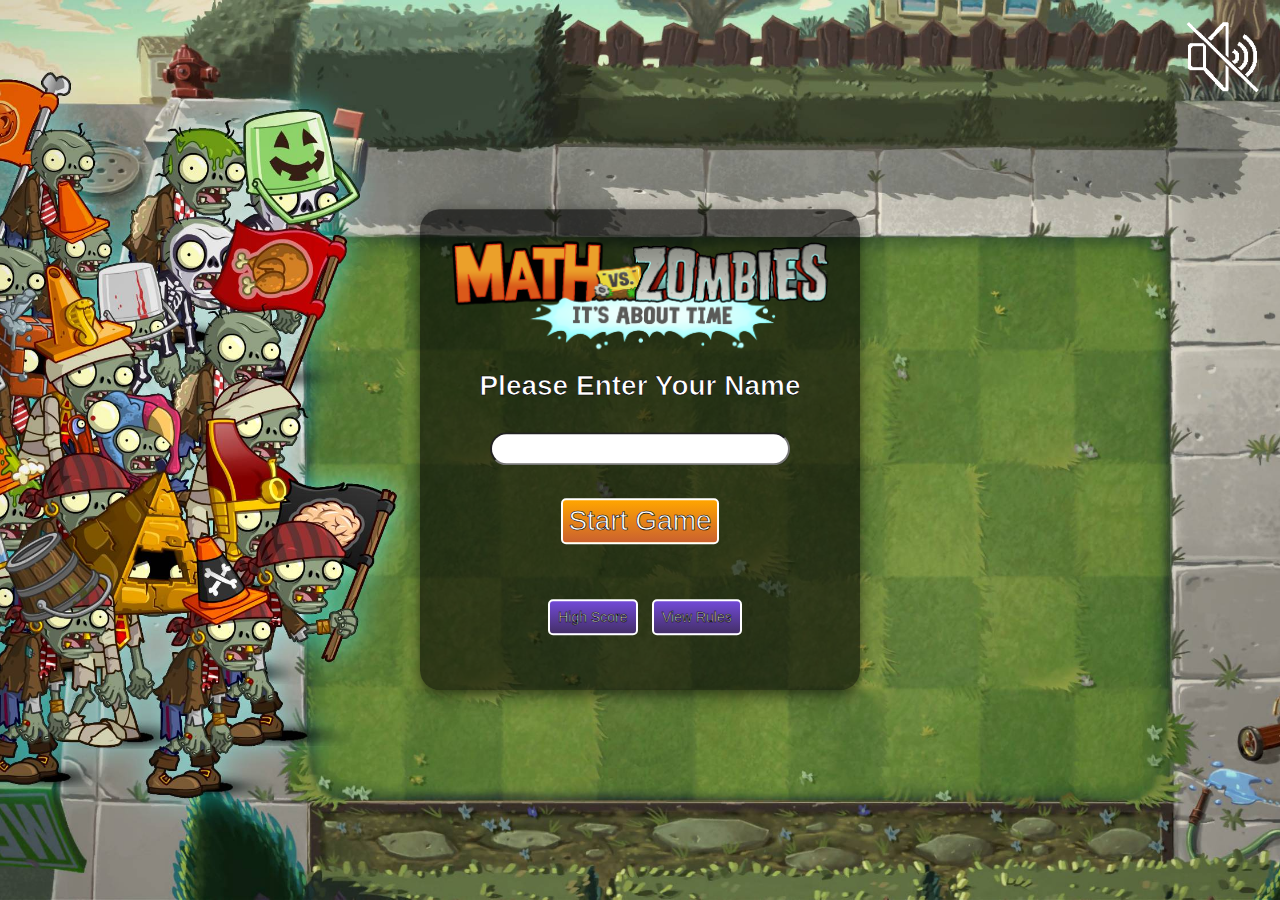
<file: index.html>
<!DOCTYPE html>
<html lang="en">

<head>
    <meta charset="UTF-8">
    <meta http-equiv="X-UA-Compatible" content="IE=edge">
    <meta name="viewport" content="width=device-width, initial-scale=1.0">
    <link rel="apple-touch-icon" sizes="180x180" href="assets/img/favicon/apple-touch-icon.png">
    <link rel="icon" type="image/png" sizes="32x32" href="assets/img/favicon/favicon-32x32.png">
    <link rel="icon" type="image/png" sizes="16x16" href="assets/img/favicon/favicon-16x16.png">
    <link type="text/css" rel="stylesheet" href="assets/css/style.css">
    <link type="text/css" rel="stylesheet" href="assets/css/common.css">

    <title>Math vs Zombies | Welcome</title>

</head>

<body>
    <div class="popup" id="popup-1">
        <div class="overlay"></div>
        <div class="content">
            <div class="close-btn" onclick="togglePopup()">×</div>
            <h2>Game Rules : </h2>
            <br>
            <br>
            <p>

                1. You have 60 Seconds to correctly answer a series of math multiplication questions. <br> <br>

                2. There are total 5 Levels in this game. <br> <br>

                3. Press UP ARROW to move player upwards and DOWN ARROW to move player downwards.<br> <br>

                4. Press SPACEBAR to select answer.<br> <br>

                5. Correctly answering a question advances you to next level. <br> <br>

                6. You will lose if zombies reaches to the right of screen or if the time runs out.<br> <br>

                7. To Win ,You must defeat five levels within the specified time period.<br> <br>


            </p>
        </div>
    </div>

    <div id="welcome-container">
        <img class="main_image" src="assets/img/title.png" alt="Math vs Zombies">
        <form id="login" action="game.html">
            <div id="form-container">
                <h3>Please Enter Your Name</h3>
                <p id = "name_error"> </p>
                <input type="text" id="txt" class="mytext" name="name" size="38" maxlength="18" required />
                <br>
                <input class="start_game" type="submit" onclick="passvalues();"
                value="Start Game"/>
            </div>
        </form>
       
        <div id="button-container">
            <button class="highScoreButton" onclick="location.href='highscore.html'" ;> High Score </button>
            <button class="buttonPop" onclick="togglePopup()">View Rules</button>
        </div>
    </div>

    <audio id="testAudio" class="hidden" src="assets/audio/music-main-menu.ogg" type="audio/ogg">
    </audio>

    <button id="playAudio" class="audiomp3 hidden" onclick="playMe()">Play &#9658</button>

    <input id="home_audio" class="sound" type="image" onclick="playMe()" name="" src="assets/img/sound-off.png" alt="sound">  

    <script type="text/javascript" src="assets/js/app.js"></script>


</body>

</html>
</file>
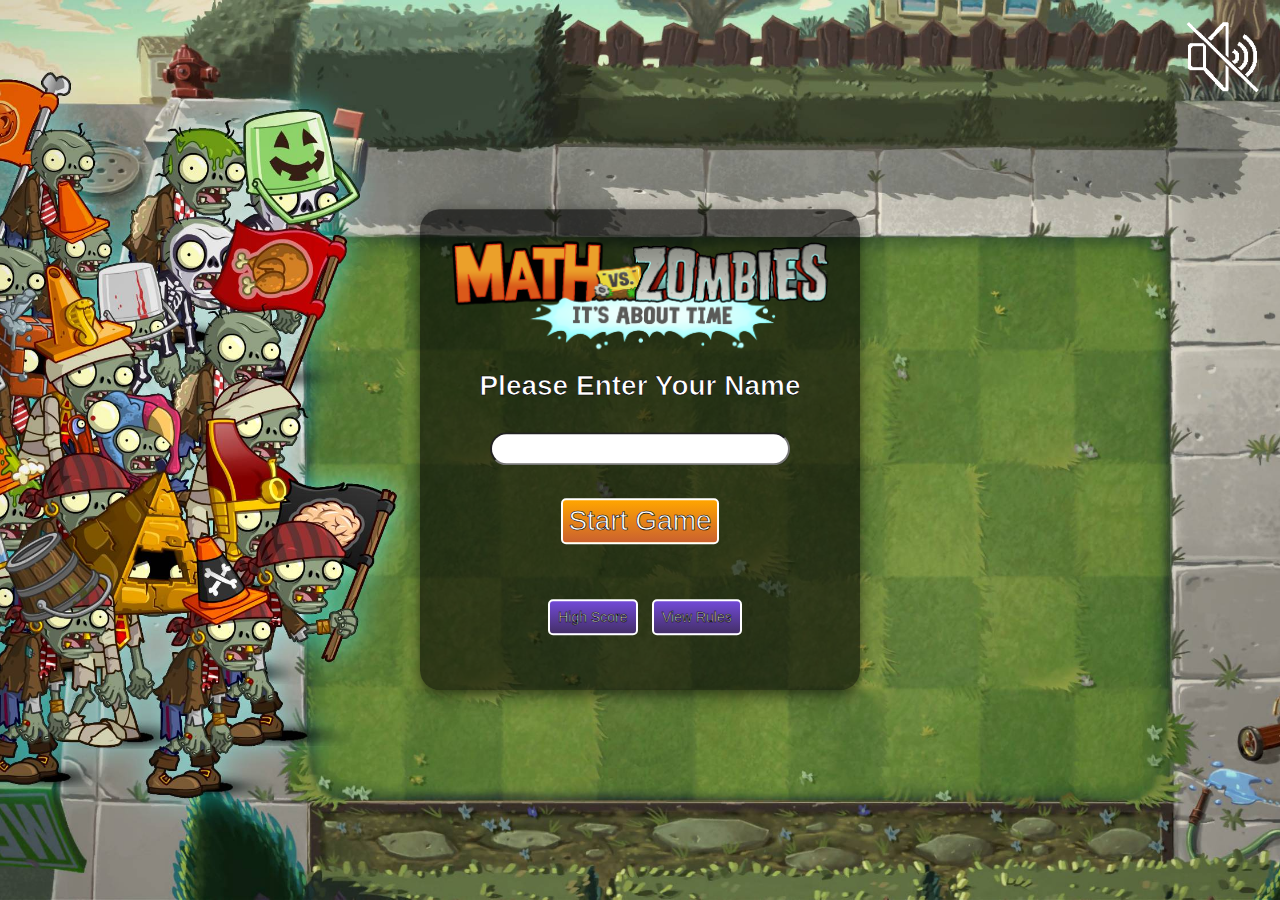
<file: game.html>
<!DOCTYPE html>
<html lang="en">
<head>
    <meta charset="UTF-8">
    <meta http-equiv="X-UA-Compatible" content="IE=edge">
    <meta name="viewport" content="width=device-width, initial-scale=1.0">
    <link rel="apple-touch-icon" sizes="180x180" href="assets/img/favicon/apple-touch-icon.png">
    <link rel="icon" href="assets/img/favicon/favicon.ico" type="image/x-icon" />
    <link rel="icon" type="image/png" sizes="32x32" href="assets/img/favicon/favicon-32x32.png">
    <link rel="icon" type="image/png" sizes="16x16" href="assets/img/favicon/favicon-16x16.png">
    <link type="text/css" rel="stylesheet" href="assets/css/game.css">
    <link type="text/css" rel="stylesheet" href="assets/css/common.css">
    <title>Math vs Zombies | Game</title>
</head>
<body>
    <main>
        <div id="result" class="overlay hidden">
            <div class="pop-up">
                <div id="pop-up-header">
                    <h2>Game Over</h2>
                    <p id="game-over-text">You Lose</p>
                </div>
                <div id="pop-up-footer">
                    <button id="play-again-btn">Play Again</button>
                    <button id="high-score-btn" onclick="location.href='highscore.html';">View High Score</button>
                </div>
            </div>
        </div>
        <div id="level-container">
            <div id="level-content">
                <div id="hud-container">
                    <div id="level-hud" class="hud-item">
                        <p>Level 1/5</p>
                    </div>
                    <div id="time-hud" class="hud-item">
                        <p>Time Remaining : <span id="remaining-time">60</span></p>
                    </div>
                </div>
                <div id="zombies-container">
                    <div id="zombie-row-1" class="zombie-container">
                        <div id="zombie-1" class="row-item zombie">
                            <img src="assets/img/level-1/zombie-1.png" alt="Zombie-1">
                            <div class="hud-item">
                                <p>7x9=?</p>
                            </div>
                        </div>
                        <div id="player-row-1" class="row-item player">
                            <img src="assets/img/player.png" alt="Player-1">
                            <div class="hud-item">
                                <p>100</p>
                            </div>
                        </div>
                    </div>
                    <div id="zombie-row-2" class="zombie-container">
                        <div id="zombie-2" class="row-item zombie">
                            <img src="assets/img/level-1/zombie-2.png" alt="Zombie-2">
                            <div class="hud-item">
                                <p>5x20=?</p>
                            </div>
                        </div>
                        <div id="player-row-2" class="row-item player">
                            <img src="assets/img/player.png" alt="Player-2">
                            <div class="hud-item">
                                <p>100</p>
                            </div>
                        </div>
                    </div>
                    <div id="zombie-row-3" class="zombie-container">
                        <div id="zombie-3" class="row-item zombie">
                            <img src="assets/img/level-1/zombie-3.png" alt="Zombie-3">
                            <div class="hud-item">
                                <p>10x10=?</p>
                            </div>
                        </div>
                        <div id="player-row-3" class="row-item player">
                            <img src="assets/img/player.png" alt="Player-3">
                            <div class="hud-item">
                                <p>100</p>
                            </div>
                        </div>
                    </div>
                    <div id="zombie-row-4" class="zombie-container">
                        <div id="zombie-4" class="row-item zombie">
                            <img src="assets/img/level-1/zombie-4.png" alt="Zombie-4">
                            <div class="hud-item">
                                <p>1x10=?</p>
                            </div>
                        </div>
                        <div id="player-row-4" class="row-item player">
                            <img src="assets/img/player.png" alt="Player-4">
                            <div class="hud-item">
                                <p>100</p>
                            </div>
                        </div>
                    </div>
                    <div id="zombie-row-5" class="zombie-container">
                        <div id="zombie-5" class="row-item zombie">
                            <img src="assets/img/level-1/zombie-5.png" alt="Zombie-5">
                            <div class="hud-item">
                                <p>10x11=?</p>
                            </div>
                        </div>
                        <div id="player-row-5" class="row-item player">
                            <img src="assets/img/player.png" alt="Player-5">
                            <div class="hud-item">
                                <p>100</p>
                            </div>
                        </div>
                    </div>
                </div>
            </div>
        </div>
    </main>

    <script src="assets/js/game.js"></script>
</body>
</html>
</file>
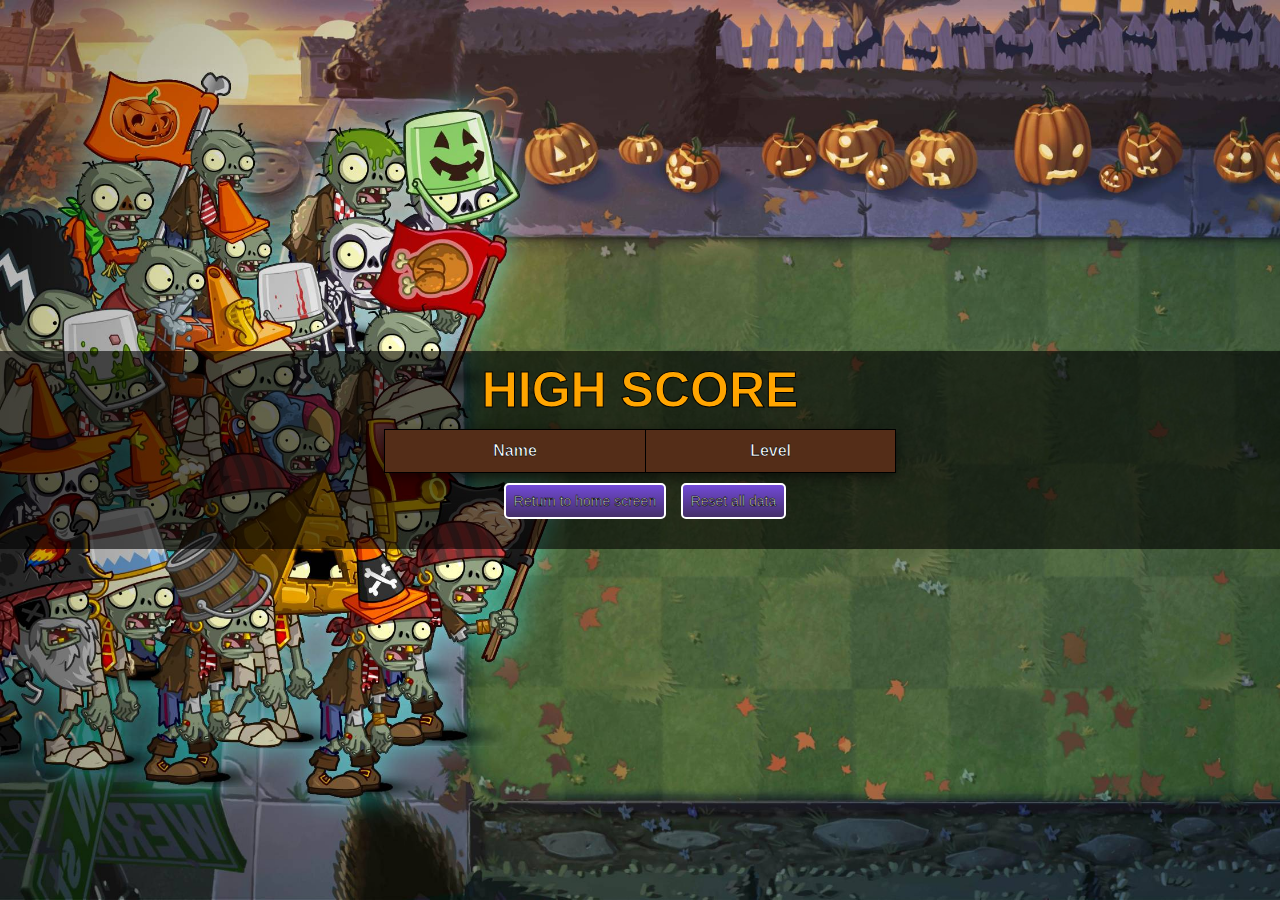
<file: highscore.html>
<!DOCTYPE html>
<html lang="en">
<head>
    <meta charset="UTF-8">
    <meta http-equiv="X-UA-Compatible" content="IE=edge">
    <meta name="viewport" content="width=device-width, initial-scale=1.0">
    <link rel="apple-touch-icon" sizes="180x180" href="assets/img/favicon/apple-touch-icon.png">
    <link rel="icon" type="image/png" sizes="32x32" href="assets/img/favicon/favicon-32x32.png">
    <link rel="icon" type="image/png" sizes="16x16" href="assets/img/favicon/favicon-16x16.png">
    <link type="text/css" rel="stylesheet" href="assets/css/highscore.css">
    <link type="text/css" rel="stylesheet" href="assets/css/common.css">
    <title>Math vs Zombies | High Score</title>
</head>

<body>
    <div id="high-score-container">
        <h1> HIGH SCORE </h1>
        <table id = "highscore_table">
            <col>
            <col>
            <tr>
                <th>Name</th>
                <th>Level</th>
            </tr>
    
            <tbody id = "myTable"></tbody>
        </table>
        <div id="button-container">
            <button class = "btn_welcome" onclick="location.href='index.html';">Return to home screen</button>
            <button class = "btn_reset" type="button" id = "reset_data"> Reset all data </button>
        </div>
    </div>

    <script type="text/javascript" src="assets/js/highscore.js"></script>
</body>
</html>
</file>
<file: assets/css/style.css>
body {
    background-image: url('../../assets/img/background-day.jpg');
    background-repeat: no-repeat;
    background-position: center center;
    background-size: cover;
    height: 100vh;
    overflow: hidden;
  }

#name_error {
  color: orange;
}

input {
    margin-bottom:15px;
    color: rgb(114, 74, 215);
    text-align: center;
}

.start_game{
  cursor: pointer;
    color: #ffffff;
    font-size: 28px;
    background-color: orange;
    background-image: linear-gradient(orange, rgb(203, 97, 47));
    border: 2px solid #ffffff;
    padding: 5px;
    border-radius: 5px;
    -webkit-text-stroke-width: 0.6px;
    -webkit-text-stroke-color: black;
}

.mytext {
  width: 300px;
  font-size: 25px;
  border-radius: 20px;
}

button {
  font-size: 26px;
}

.main_image{
  max-width: 380px;
  height: auto;
}


h3{
  font-size: 28px;
  color: white;
  -webkit-text-stroke-width: 0.7px;
  -webkit-text-stroke-color: black;
}

.sound{
  max-height: 75px;
  max-width: 75px;
  position:absolute;
  top:0%;
  right:0%;
  margin: 20px;
}

/* Popup Start */

.popup .overlay {
  position:fixed;
  top:0px;
  left:0px;
  width:100vw;
  height:100vh;
  
  background:rgba(0,0,0,0.7);
  z-index:1;
  display:none;
}
 
.popup .content {
  position:absolute;
  top:50%;
  left:50%;
  transform:translate(-50%,-50%) scale(0);
  color: white;
  background-color: rgba(162, 115, 72, 1);
  width:90%;
  border-radius: 20px;
  max-width:800px;
  height:450px;
  z-index:2;
  border: 5px solid rgb(84, 45, 24);
  padding:60px;
  box-sizing:border-box;
  font-family:"Open Sans",sans-serif;
  -webkit-text-stroke-width: 0.6px;
  -webkit-text-stroke-color: black;
}
 
.popup .close-btn {
  cursor:pointer;
  position:absolute;
  right:20px;
  top:20px;
  width:30px;
  height:30px;
  background:#222;
  color:#fff;
  font-size:25px;
  font-weight:600;
  line-height:30px;
  text-align:center;
  border-radius:50%;
}
 
.popup.active .overlay {
  display:block;
}
 
.popup.active .content {
  transition:all 300ms ease-in-out;
  transform:translate(-50%,-50%) scale(1);
}


/* popup ends  */


/* audio */

.audiomp3{
  opacity: 0;
  position:absolute;
  top:15%;
  left:90%;
  padding: 10px;
  font-size: 22px;
  min-width: 150px;
  text-align: center;
  cursor: pointer; 
  border-radius: 20px;
  color: white;
  border: px;
}

#welcome-container {
  display: flex;
  flex-flow: column;
  justify-content: center;
  align-content: center;
  align-items: center;
  position: absolute;
  top: 50%;
  left: 50%;
  -ms-transform: translate(-50%, -50%);
  transform: translate(-50%, -50%);
  background-color: rgba(0, 0, 0, 0.6);
  box-shadow: 0 4px 8px 0 rgba(0, 0, 0, 0.3), 0 6px 20px 0 rgba(0, 0, 0, 0.3);
  padding: 25px 30px;
  border-radius: 20px;
}

#welcome-container * {
  margin-bottom: 15px;
}

#button-container *{
  margin-top: 10px;
  margin-left: 10px;
}

#form-container {
  display: flex;
  flex-flow: column;
  justify-content: center;
  align-content: center;
  align-items: center;
}

@media (max-width: 420px) {
  .main_image{
    width: 300px;
  }
}
</file>
<file: assets/css/common.css>
* {
    margin: 0;
    padding: 0;
    box-sizing: border-box;
    font-family: Impact, Haettenschweiler, 'Arial Narrow Bold', sans-serif;
}

button {
    cursor: pointer;
    color: #ffffff;
    background-color: rgb(114, 74, 215);
    background-image: linear-gradient( rgb(114, 74, 215), rgb(68, 47, 104));
    border: 2px solid #ffffff;
    padding: 8px;
    font-size: 14px;
    border-radius: 5px;
    -webkit-text-stroke-width: 0.6px;
    -webkit-text-stroke-color: black;
}

button:hover {
    background-color: orange;
    background-image: linear-gradient(orange, rgb(203, 97, 47));
}

.hidden {
    display: none;
}
</file>
<file: assets/css/game.css>
main {
    background-color: #000000;
}

.align-middle {
    margin: 0;
    position: absolute;
    top: 50%;
    -ms-transform: translateY(-50%);
    transform: translateY(-50%);
    overflow: hidden;
}

.overlay {
    z-index: 1;
    position: fixed;
    background-color: rgba(0,0,0,0.6);
}

#result {
    width: 100vw;
    height: 100vh;
    text-align: center;
}

#level-container {
    display: flex;
    flex-direction: column;
    width: 100vw;
    height: 100vh;
    justify-content: center;
    position: relative;
    background-image: src="assets/img/level-1/background.jpg";
    background-repeat: no-repeat;
    background-position: center center;
    background-size: cover;
    overflow: hidden;
    padding: 10px;
}

.hud-item {
    background-color: rgba(0, 0, 0, 0.6);
    color: #ffffff;
    padding: 5px;
    border-radius: 5px;
    -webkit-text-stroke-width: 0.7px;
    -webkit-text-stroke-color: black;
}

#hud-container {
    display: flex;
    flex-direction: row;
    justify-content: space-between;
    font-weight: bolder;
    font-size: 28px;
    margin-bottom: 20px;
}

.zombie-container {
    display: flex;
    flex-direction: row;
    justify-content: space-between;
    padding-left: 10px;
    padding-right: 8vw;
    width: 100%;
    height: auto;
}

.row-item {
    display: flex;
    flex-direction: column;
    color: #ffffff;
    justify-content: center;
    text-align: center;
    height: auto;
}

.pop-up {
    display: flex;
    flex-flow: column;
    align-items: center;
    padding-top: 5px;
    padding-left: 15px;
    padding-right: 15px;
    background-color: rgba(162, 115, 72, 1);
    max-width: 360px;
    width: 40vw;
    border: 5px solid rgb(84, 45, 24);
    border-radius: 15px;
    margin: 0;
    position: absolute;
    top: 50%;
    left: 50%;
    -ms-transform: translate(-50%, -50%);
    transform: translate(-50%, -50%);
    box-shadow: 0 4px 8px 0 rgba(0, 0, 0, 0.3), 0 6px 20px 0 rgba(0, 0, 0, 0.3);
}

.pop-up * {
    margin-bottom: 5px;
}

#pop-up-header {
    margin-bottom: 20px;
}

#pop-up-footer *{
    margin-left: 5px;
}

.pop-up h2 {
    color: yellow;
    -webkit-text-stroke-width: 0.7px;
    -webkit-text-stroke-color: black;
}

#game-over-text {
    color: #ffffff;
    -webkit-text-stroke-width: 0.7px;
    -webkit-text-stroke-color: black;
}

.row-item img {
    width: auto;
    height: 14vh;
}

#player-img {
    z-index: 1;
    position: absolute;
    width: 70px;
    height: 150px;
    top: 50%;
    left: 70%;
}

 @media (max-height: 700px)  {
    .row-item img {
        height: 13vh;
    }
}

@media (max-height: 600px)  {
    .row-item img {
        height: 12vh;
    }
}

@media (max-height: 500px)  {
    .row-item img {
        height: 11vh;
    }
}

@media (max-height: 400px)  {
    .row-item img {
        height: 5vh;
    }
}

@media (max-width: 420px) {
    #hud-container {
        font-size: 16px;
    }

    .row-item img {
        height: 11vh;
    }
}
</file>
<file: assets/css/highscore.css>
body {
    background: url('../../assets/img/background-night.jpg');
    background-size: cover;
    background-repeat: no-repeat;
    height: 100vh;
  }

h1{
    font-size: 50px;
    color: orange;
    text-align: center;
    -webkit-text-stroke-width: 1px;
    -webkit-text-stroke-color: black;
}

/* .btn_reset{
    position: absolute;
    bottom: 10%;
    left: 60%;
    transform: translate(-50%, -50%);
    padding: 15px 32px;
    text-align: center;
    display: inline-block;
    font-size: 16px;
}
.btn_welcome{
    position: absolute;
    bottom: 10%;
    left: 40%;
    transform: translate(-50%, -50%);
    padding: 15px 32px;
    text-align: center;
    text-decoration: none;
    display: inline-block;
    font-size: 16px;
} */

  #highscore_table {
    color: white;
    border-collapse: collapse;
    width: 40vw;
    box-shadow: 0 4px 8px 0 rgba(0, 0, 0, 0.3), 0 6px 20px 0 rgba(0, 0, 0, 0.3);
    -webkit-text-stroke-width: 0.6px;
    -webkit-text-stroke-color: black;
  }

  
  #highscore_table td, #highscore_table th {
    border: 1px solid black;
    padding: 8px;
    text-align: center;
    background-color: rgba(162, 115, 72, 1);
  }

  
  #highscore_table tr:hover {background-color: orange;}
  
  #highscore_table th {
    padding-top: 12px;
    padding-bottom: 12px;
    text-align: center;
    background-color: rgb(84, 45, 24);
    color: white;
  }

  #high-score-container {
    display: flex;
    flex-flow: column;
    align-content: center;
    align-items: center;
    position: absolute;
    top: 50%;
    left: 50%;
    width: 100vw;
    -ms-transform: translate(-50%, -50%);
    transform: translate(-50%, -50%);
    background-color: rgba(0, 0, 0, 0.6);
    padding: 10px 10px;
  }

  #high-score-container * {
    margin-bottom: 10px;
  }

  #button-container *{
    margin-left: 10px;
  }
</file>
